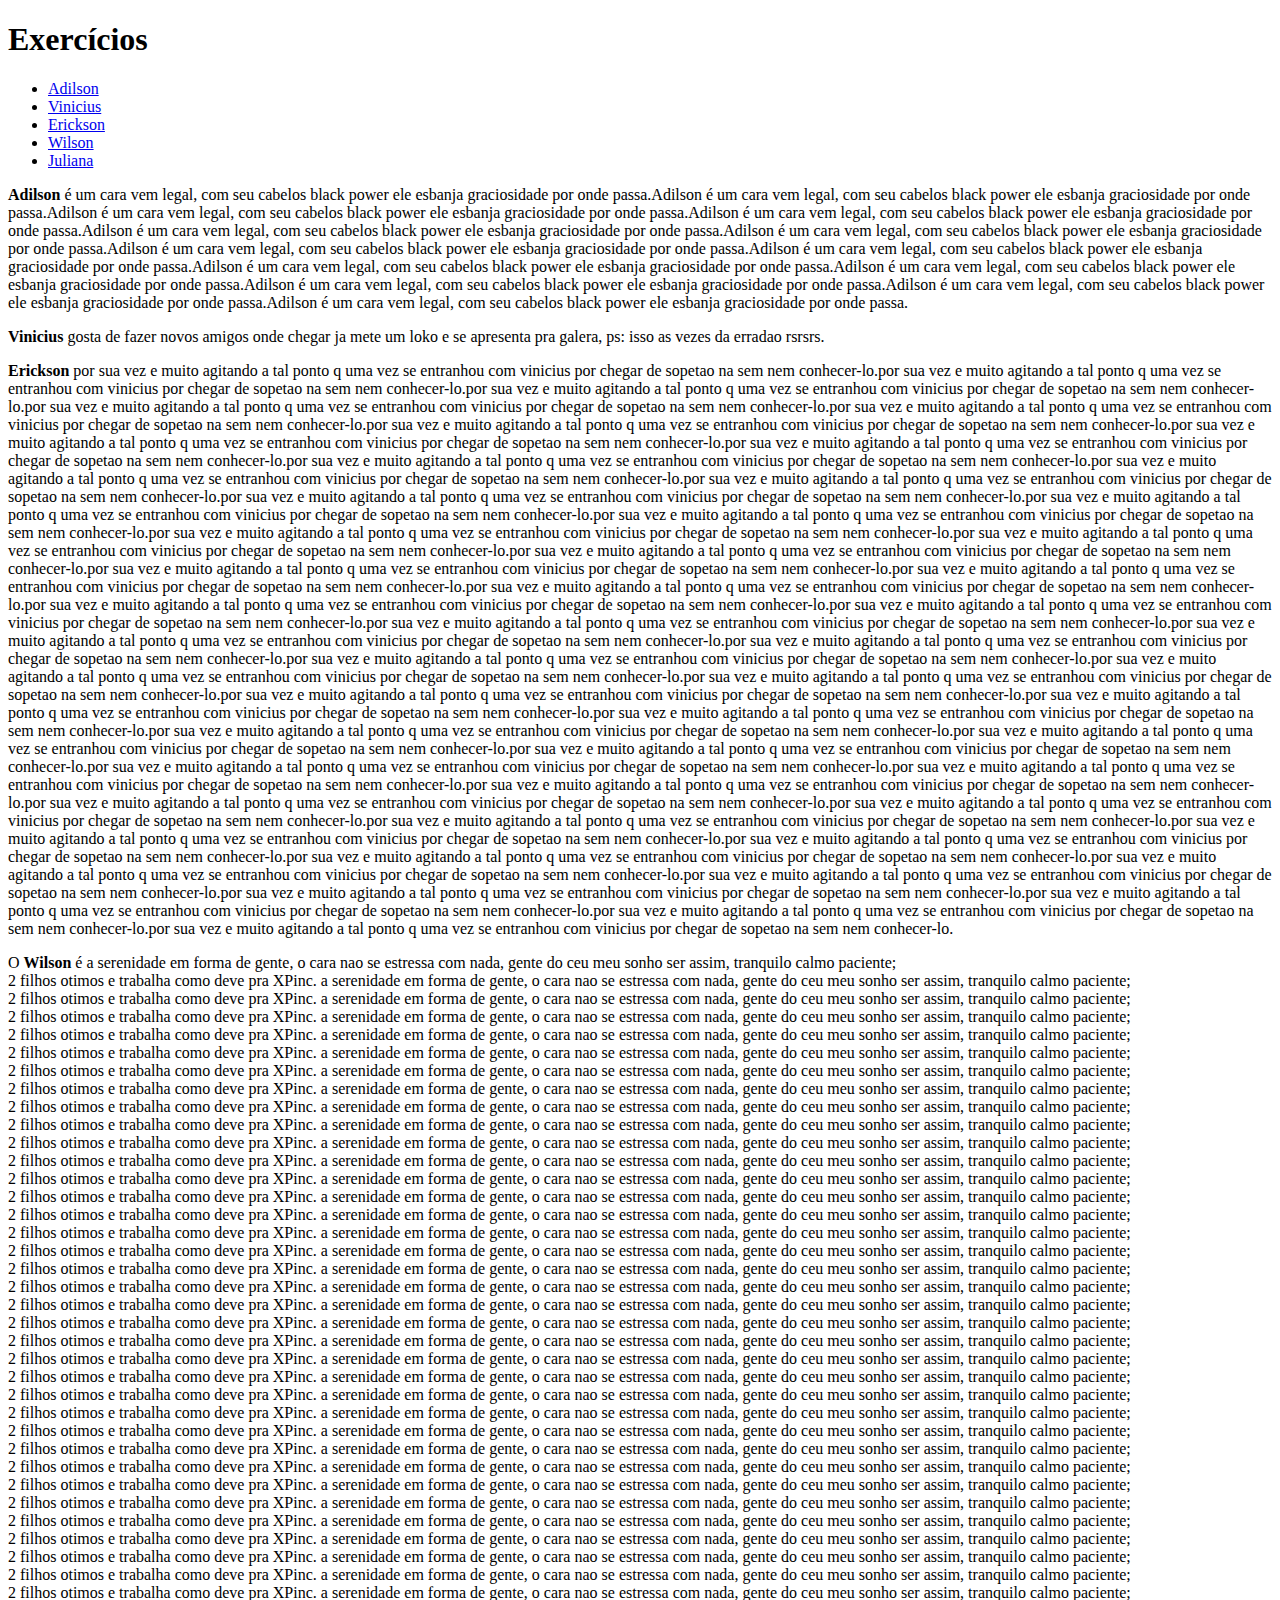
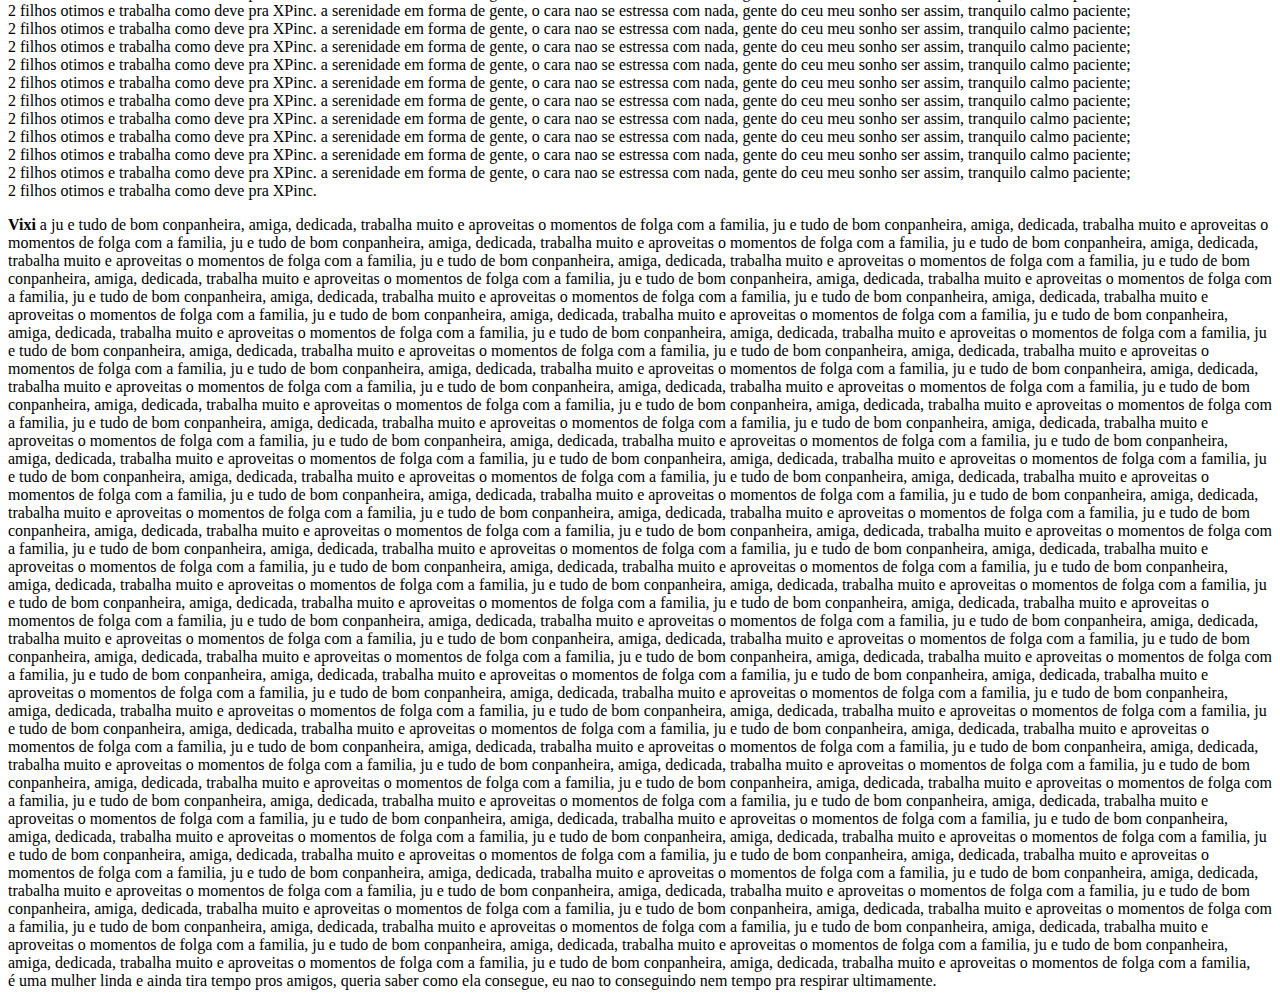
<file: modulo-HTML-CSS/seçao01-dia01/index.HTML>
<!DOCTYPE html>
<html lang="pt-br">
  <head>
    <meta charset="UTF-8">
    <title>HTML</title>
  </head>
  <body>
    <h1>Exercícios</h1>
      <ul>
        <li><a href="#Adilson">Adilson</a></li>
        <li><a href="#Vinicius">Vinicius</a></li>
        <li><a href="#VEric">Erickson</a></li>
        <li><a href="#wilson">Wilson</a></li>
        <li><a href="#Juliana">Juliana</a></li>
      </ul>
      <p id="Adilson"> <strong>Adilson </strong> é um cara vem legal, com seu cabelos black power ele esbanja graciosidade por onde passa.Adilson é um cara vem legal, com seu cabelos black power ele esbanja graciosidade por onde passa.Adilson é um cara vem legal, com seu cabelos black power ele esbanja graciosidade por onde passa.Adilson é um cara vem legal, com seu cabelos black power ele esbanja graciosidade por onde passa.Adilson é um cara vem legal, com seu cabelos black power ele esbanja graciosidade por onde passa.Adilson é um cara vem legal, com seu cabelos black power ele esbanja graciosidade por onde passa.Adilson é um cara vem legal, com seu cabelos black power ele esbanja graciosidade por onde passa.Adilson é um cara vem legal, com seu cabelos black power ele esbanja graciosidade por onde passa.Adilson é um cara vem legal, com seu cabelos black power ele esbanja graciosidade por onde passa.Adilson é um cara vem legal, com seu cabelos black power ele esbanja graciosidade por onde passa.Adilson é um cara vem legal, com seu cabelos black power ele esbanja graciosidade por onde passa.Adilson é um cara vem legal, com seu cabelos black power ele esbanja graciosidade por onde passa.Adilson é um cara vem legal, com seu cabelos black power ele esbanja graciosidade por onde passa.</p>
      <p id="Vinicius"><strong>Vinicius</strong>  gosta de fazer novos amigos onde chegar ja mete um loko e se apresenta pra galera, ps: isso as vezes da erradao rsrsrs.</p>
      <p id="Eric"><strong>Erickson </strong> por sua vez  e muito agitando a tal ponto q uma vez se entranhou com vinicius por chegar de sopetao na sem nem conhecer-lo.por sua vez  e muito agitando a tal ponto q uma vez se entranhou com vinicius por chegar de sopetao na sem nem conhecer-lo.por sua vez  e muito agitando a tal ponto q uma vez se entranhou com vinicius por chegar de sopetao na sem nem conhecer-lo.por sua vez  e muito agitando a tal ponto q uma vez se entranhou com vinicius por chegar de sopetao na sem nem conhecer-lo.por sua vez  e muito agitando a tal ponto q uma vez se entranhou com vinicius por chegar de sopetao na sem nem conhecer-lo.por sua vez  e muito agitando a tal ponto q uma vez se entranhou com vinicius por chegar de sopetao na sem nem conhecer-lo.por sua vez  e muito agitando a tal ponto q uma vez se entranhou com vinicius por chegar de sopetao na sem nem conhecer-lo.por sua vez  e muito agitando a tal ponto q uma vez se entranhou com vinicius por chegar de sopetao na sem nem conhecer-lo.por sua vez  e muito agitando a tal ponto q uma vez se entranhou com vinicius por chegar de sopetao na sem nem conhecer-lo.por sua vez  e muito agitando a tal ponto q uma vez se entranhou com vinicius por chegar de sopetao na sem nem conhecer-lo.por sua vez  e muito agitando a tal ponto q uma vez se entranhou com vinicius por chegar de sopetao na sem nem conhecer-lo.por sua vez  e muito agitando a tal ponto q uma vez se entranhou com vinicius por chegar de sopetao na sem nem conhecer-lo.por sua vez  e muito agitando a tal ponto q uma vez se entranhou com vinicius por chegar de sopetao na sem nem conhecer-lo.por sua vez  e muito agitando a tal ponto q uma vez se entranhou com vinicius por chegar de sopetao na sem nem conhecer-lo.por sua vez  e muito agitando a tal ponto q uma vez se entranhou com vinicius por chegar de sopetao na sem nem conhecer-lo.por sua vez  e muito agitando a tal ponto q uma vez se entranhou com vinicius por chegar de sopetao na sem nem conhecer-lo.por sua vez  e muito agitando a tal ponto q uma vez se entranhou com vinicius por chegar de sopetao na sem nem conhecer-lo.por sua vez  e muito agitando a tal ponto q uma vez se entranhou com vinicius por chegar de sopetao na sem nem conhecer-lo.por sua vez  e muito agitando a tal ponto q uma vez se entranhou com vinicius por chegar de sopetao na sem nem conhecer-lo.por sua vez  e muito agitando a tal ponto q uma vez se entranhou com vinicius por chegar de sopetao na sem nem conhecer-lo.por sua vez  e muito agitando a tal ponto q uma vez se entranhou com vinicius por chegar de sopetao na sem nem conhecer-lo.por sua vez  e muito agitando a tal ponto q uma vez se entranhou com vinicius por chegar de sopetao na sem nem conhecer-lo.por sua vez  e muito agitando a tal ponto q uma vez se entranhou com vinicius por chegar de sopetao na sem nem conhecer-lo.por sua vez  e muito agitando a tal ponto q uma vez se entranhou com vinicius por chegar de sopetao na sem nem conhecer-lo.por sua vez  e muito agitando a tal ponto q uma vez se entranhou com vinicius por chegar de sopetao na sem nem conhecer-lo.por sua vez  e muito agitando a tal ponto q uma vez se entranhou com vinicius por chegar de sopetao na sem nem conhecer-lo.por sua vez  e muito agitando a tal ponto q uma vez se entranhou com vinicius por chegar de sopetao na sem nem conhecer-lo.por sua vez  e muito agitando a tal ponto q uma vez se entranhou com vinicius por chegar de sopetao na sem nem conhecer-lo.por sua vez  e muito agitando a tal ponto q uma vez se entranhou com vinicius por chegar de sopetao na sem nem conhecer-lo.por sua vez  e muito agitando a tal ponto q uma vez se entranhou com vinicius por chegar de sopetao na sem nem conhecer-lo.por sua vez  e muito agitando a tal ponto q uma vez se entranhou com vinicius por chegar de sopetao na sem nem conhecer-lo.por sua vez  e muito agitando a tal ponto q uma vez se entranhou com vinicius por chegar de sopetao na sem nem conhecer-lo.por sua vez  e muito agitando a tal ponto q uma vez se entranhou com vinicius por chegar de sopetao na sem nem conhecer-lo.por sua vez  e muito agitando a tal ponto q uma vez se entranhou com vinicius por chegar de sopetao na sem nem conhecer-lo.por sua vez  e muito agitando a tal ponto q uma vez se entranhou com vinicius por chegar de sopetao na sem nem conhecer-lo.por sua vez  e muito agitando a tal ponto q uma vez se entranhou com vinicius por chegar de sopetao na sem nem conhecer-lo.por sua vez  e muito agitando a tal ponto q uma vez se entranhou com vinicius por chegar de sopetao na sem nem conhecer-lo.por sua vez  e muito agitando a tal ponto q uma vez se entranhou com vinicius por chegar de sopetao na sem nem conhecer-lo.por sua vez  e muito agitando a tal ponto q uma vez se entranhou com vinicius por chegar de sopetao na sem nem conhecer-lo.por sua vez  e muito agitando a tal ponto q uma vez se entranhou com vinicius por chegar de sopetao na sem nem conhecer-lo.por sua vez  e muito agitando a tal ponto q uma vez se entranhou com vinicius por chegar de sopetao na sem nem conhecer-lo.por sua vez  e muito agitando a tal ponto q uma vez se entranhou com vinicius por chegar de sopetao na sem nem conhecer-lo.por sua vez  e muito agitando a tal ponto q uma vez se entranhou com vinicius por chegar de sopetao na sem nem conhecer-lo.por sua vez  e muito agitando a tal ponto q uma vez se entranhou com vinicius por chegar de sopetao na sem nem conhecer-lo.por sua vez  e muito agitando a tal ponto q uma vez se entranhou com vinicius por chegar de sopetao na sem nem conhecer-lo.por sua vez  e muito agitando a tal ponto q uma vez se entranhou com vinicius por chegar de sopetao na sem nem conhecer-lo.por sua vez  e muito agitando a tal ponto q uma vez se entranhou com vinicius por chegar de sopetao na sem nem conhecer-lo.por sua vez  e muito agitando a tal ponto q uma vez se entranhou com vinicius por chegar de sopetao na sem nem conhecer-lo.por sua vez  e muito agitando a tal ponto q uma vez se entranhou com vinicius por chegar de sopetao na sem nem conhecer-lo.</p>
      <p id="wilson">O <strong>Wilson </strong> é a serenidade em forma de gente, o cara nao se estressa com nada, gente do ceu meu sonho ser assim, tranquilo calmo paciente; <br/> 2 filhos otimos e trabalha como deve pra XPinc. a serenidade em forma de gente, o cara nao se estressa com nada, gente do ceu meu sonho ser assim, tranquilo calmo paciente; <br/> 2 filhos otimos e trabalha como deve pra XPinc. a serenidade em forma de gente, o cara nao se estressa com nada, gente do ceu meu sonho ser assim, tranquilo calmo paciente; <br/> 2 filhos otimos e trabalha como deve pra XPinc. a serenidade em forma de gente, o cara nao se estressa com nada, gente do ceu meu sonho ser assim, tranquilo calmo paciente; <br/> 2 filhos otimos e trabalha como deve pra XPinc. a serenidade em forma de gente, o cara nao se estressa com nada, gente do ceu meu sonho ser assim, tranquilo calmo paciente; <br/> 2 filhos otimos e trabalha como deve pra XPinc. a serenidade em forma de gente, o cara nao se estressa com nada, gente do ceu meu sonho ser assim, tranquilo calmo paciente; <br/> 2 filhos otimos e trabalha como deve pra XPinc. a serenidade em forma de gente, o cara nao se estressa com nada, gente do ceu meu sonho ser assim, tranquilo calmo paciente; <br/> 2 filhos otimos e trabalha como deve pra XPinc. a serenidade em forma de gente, o cara nao se estressa com nada, gente do ceu meu sonho ser assim, tranquilo calmo paciente; <br/> 2 filhos otimos e trabalha como deve pra XPinc. a serenidade em forma de gente, o cara nao se estressa com nada, gente do ceu meu sonho ser assim, tranquilo calmo paciente; <br/> 2 filhos otimos e trabalha como deve pra XPinc. a serenidade em forma de gente, o cara nao se estressa com nada, gente do ceu meu sonho ser assim, tranquilo calmo paciente; <br/> 2 filhos otimos e trabalha como deve pra XPinc. a serenidade em forma de gente, o cara nao se estressa com nada, gente do ceu meu sonho ser assim, tranquilo calmo paciente; <br/> 2 filhos otimos e trabalha como deve pra XPinc. a serenidade em forma de gente, o cara nao se estressa com nada, gente do ceu meu sonho ser assim, tranquilo calmo paciente; <br/> 2 filhos otimos e trabalha como deve pra XPinc. a serenidade em forma de gente, o cara nao se estressa com nada, gente do ceu meu sonho ser assim, tranquilo calmo paciente; <br/> 2 filhos otimos e trabalha como deve pra XPinc. a serenidade em forma de gente, o cara nao se estressa com nada, gente do ceu meu sonho ser assim, tranquilo calmo paciente; <br/> 2 filhos otimos e trabalha como deve pra XPinc. a serenidade em forma de gente, o cara nao se estressa com nada, gente do ceu meu sonho ser assim, tranquilo calmo paciente; <br/> 2 filhos otimos e trabalha como deve pra XPinc. a serenidade em forma de gente, o cara nao se estressa com nada, gente do ceu meu sonho ser assim, tranquilo calmo paciente; <br/> 2 filhos otimos e trabalha como deve pra XPinc. a serenidade em forma de gente, o cara nao se estressa com nada, gente do ceu meu sonho ser assim, tranquilo calmo paciente; <br/> 2 filhos otimos e trabalha como deve pra XPinc. a serenidade em forma de gente, o cara nao se estressa com nada, gente do ceu meu sonho ser assim, tranquilo calmo paciente; <br/> 2 filhos otimos e trabalha como deve pra XPinc. a serenidade em forma de gente, o cara nao se estressa com nada, gente do ceu meu sonho ser assim, tranquilo calmo paciente; <br/> 2 filhos otimos e trabalha como deve pra XPinc. a serenidade em forma de gente, o cara nao se estressa com nada, gente do ceu meu sonho ser assim, tranquilo calmo paciente; <br/> 2 filhos otimos e trabalha como deve pra XPinc. a serenidade em forma de gente, o cara nao se estressa com nada, gente do ceu meu sonho ser assim, tranquilo calmo paciente; <br/> 2 filhos otimos e trabalha como deve pra XPinc. a serenidade em forma de gente, o cara nao se estressa com nada, gente do ceu meu sonho ser assim, tranquilo calmo paciente; <br/> 2 filhos otimos e trabalha como deve pra XPinc. a serenidade em forma de gente, o cara nao se estressa com nada, gente do ceu meu sonho ser assim, tranquilo calmo paciente; <br/> 2 filhos otimos e trabalha como deve pra XPinc. a serenidade em forma de gente, o cara nao se estressa com nada, gente do ceu meu sonho ser assim, tranquilo calmo paciente; <br/> 2 filhos otimos e trabalha como deve pra XPinc. a serenidade em forma de gente, o cara nao se estressa com nada, gente do ceu meu sonho ser assim, tranquilo calmo paciente; <br/> 2 filhos otimos e trabalha como deve pra XPinc. a serenidade em forma de gente, o cara nao se estressa com nada, gente do ceu meu sonho ser assim, tranquilo calmo paciente; <br/> 2 filhos otimos e trabalha como deve pra XPinc. a serenidade em forma de gente, o cara nao se estressa com nada, gente do ceu meu sonho ser assim, tranquilo calmo paciente; <br/> 2 filhos otimos e trabalha como deve pra XPinc. a serenidade em forma de gente, o cara nao se estressa com nada, gente do ceu meu sonho ser assim, tranquilo calmo paciente; <br/> 2 filhos otimos e trabalha como deve pra XPinc. a serenidade em forma de gente, o cara nao se estressa com nada, gente do ceu meu sonho ser assim, tranquilo calmo paciente; <br/> 2 filhos otimos e trabalha como deve pra XPinc. a serenidade em forma de gente, o cara nao se estressa com nada, gente do ceu meu sonho ser assim, tranquilo calmo paciente; <br/> 2 filhos otimos e trabalha como deve pra XPinc. a serenidade em forma de gente, o cara nao se estressa com nada, gente do ceu meu sonho ser assim, tranquilo calmo paciente; <br/> 2 filhos otimos e trabalha como deve pra XPinc. a serenidade em forma de gente, o cara nao se estressa com nada, gente do ceu meu sonho ser assim, tranquilo calmo paciente; <br/> 2 filhos otimos e trabalha como deve pra XPinc. a serenidade em forma de gente, o cara nao se estressa com nada, gente do ceu meu sonho ser assim, tranquilo calmo paciente; <br/> 2 filhos otimos e trabalha como deve pra XPinc. a serenidade em forma de gente, o cara nao se estressa com nada, gente do ceu meu sonho ser assim, tranquilo calmo paciente; <br/> 2 filhos otimos e trabalha como deve pra XPinc. a serenidade em forma de gente, o cara nao se estressa com nada, gente do ceu meu sonho ser assim, tranquilo calmo paciente; <br/> 2 filhos otimos e trabalha como deve pra XPinc. a serenidade em forma de gente, o cara nao se estressa com nada, gente do ceu meu sonho ser assim, tranquilo calmo paciente; <br/> 2 filhos otimos e trabalha como deve pra XPinc. a serenidade em forma de gente, o cara nao se estressa com nada, gente do ceu meu sonho ser assim, tranquilo calmo paciente; <br/> 2 filhos otimos e trabalha como deve pra XPinc. a serenidade em forma de gente, o cara nao se estressa com nada, gente do ceu meu sonho ser assim, tranquilo calmo paciente; <br/> 2 filhos otimos e trabalha como deve pra XPinc. a serenidade em forma de gente, o cara nao se estressa com nada, gente do ceu meu sonho ser assim, tranquilo calmo paciente; <br/> 2 filhos otimos e trabalha como deve pra XPinc. a serenidade em forma de gente, o cara nao se estressa com nada, gente do ceu meu sonho ser assim, tranquilo calmo paciente; <br/> 2 filhos otimos e trabalha como deve pra XPinc. a serenidade em forma de gente, o cara nao se estressa com nada, gente do ceu meu sonho ser assim, tranquilo calmo paciente; <br/> 2 filhos otimos e trabalha como deve pra XPinc. a serenidade em forma de gente, o cara nao se estressa com nada, gente do ceu meu sonho ser assim, tranquilo calmo paciente; <br/> 2 filhos otimos e trabalha como deve pra XPinc. a serenidade em forma de gente, o cara nao se estressa com nada, gente do ceu meu sonho ser assim, tranquilo calmo paciente; <br/> 2 filhos otimos e trabalha como deve pra XPinc. a serenidade em forma de gente, o cara nao se estressa com nada, gente do ceu meu sonho ser assim, tranquilo calmo paciente; <br/> 2 filhos otimos e trabalha como deve pra XPinc. a serenidade em forma de gente, o cara nao se estressa com nada, gente do ceu meu sonho ser assim, tranquilo calmo paciente; <br/> 2 filhos otimos e trabalha como deve pra XPinc. a serenidade em forma de gente, o cara nao se estressa com nada, gente do ceu meu sonho ser assim, tranquilo calmo paciente; <br/> 2 filhos otimos e trabalha como deve pra XPinc.</p>
      <p id="Juliana"> <strong>Vixi </strong> a ju e tudo de bom conpanheira, amiga, dedicada, trabalha muito e aproveitas o momentos de folga com a familia, ju e tudo de bom conpanheira, amiga, dedicada, trabalha muito e aproveitas o momentos de folga com a familia, ju e tudo de bom conpanheira, amiga, dedicada, trabalha muito e aproveitas o momentos de folga com a familia, ju e tudo de bom conpanheira, amiga, dedicada, trabalha muito e aproveitas o momentos de folga com a familia, ju e tudo de bom conpanheira, amiga, dedicada, trabalha muito e aproveitas o momentos de folga com a familia, ju e tudo de bom conpanheira, amiga, dedicada, trabalha muito e aproveitas o momentos de folga com a familia, ju e tudo de bom conpanheira, amiga, dedicada, trabalha muito e aproveitas o momentos de folga com a familia, ju e tudo de bom conpanheira, amiga, dedicada, trabalha muito e aproveitas o momentos de folga com a familia, ju e tudo de bom conpanheira, amiga, dedicada, trabalha muito e aproveitas o momentos de folga com a familia, ju e tudo de bom conpanheira, amiga, dedicada, trabalha muito e aproveitas o momentos de folga com a familia, ju e tudo de bom conpanheira, amiga, dedicada, trabalha muito e aproveitas o momentos de folga com a familia, ju e tudo de bom conpanheira, amiga, dedicada, trabalha muito e aproveitas o momentos de folga com a familia, ju e tudo de bom conpanheira, amiga, dedicada, trabalha muito e aproveitas o momentos de folga com a familia, ju e tudo de bom conpanheira, amiga, dedicada, trabalha muito e aproveitas o momentos de folga com a familia, ju e tudo de bom conpanheira, amiga, dedicada, trabalha muito e aproveitas o momentos de folga com a familia, ju e tudo de bom conpanheira, amiga, dedicada, trabalha muito e aproveitas o momentos de folga com a familia, ju e tudo de bom conpanheira, amiga, dedicada, trabalha muito e aproveitas o momentos de folga com a familia, ju e tudo de bom conpanheira, amiga, dedicada, trabalha muito e aproveitas o momentos de folga com a familia, ju e tudo de bom conpanheira, amiga, dedicada, trabalha muito e aproveitas o momentos de folga com a familia, ju e tudo de bom conpanheira, amiga, dedicada, trabalha muito e aproveitas o momentos de folga com a familia, ju e tudo de bom conpanheira, amiga, dedicada, trabalha muito e aproveitas o momentos de folga com a familia, ju e tudo de bom conpanheira, amiga, dedicada, trabalha muito e aproveitas o momentos de folga com a familia, ju e tudo de bom conpanheira, amiga, dedicada, trabalha muito e aproveitas o momentos de folga com a familia, ju e tudo de bom conpanheira, amiga, dedicada, trabalha muito e aproveitas o momentos de folga com a familia, ju e tudo de bom conpanheira, amiga, dedicada, trabalha muito e aproveitas o momentos de folga com a familia, ju e tudo de bom conpanheira, amiga, dedicada, trabalha muito e aproveitas o momentos de folga com a familia, ju e tudo de bom conpanheira, amiga, dedicada, trabalha muito e aproveitas o momentos de folga com a familia, ju e tudo de bom conpanheira, amiga, dedicada, trabalha muito e aproveitas o momentos de folga com a familia, ju e tudo de bom conpanheira, amiga, dedicada, trabalha muito e aproveitas o momentos de folga com a familia, ju e tudo de bom conpanheira, amiga, dedicada, trabalha muito e aproveitas o momentos de folga com a familia, ju e tudo de bom conpanheira, amiga, dedicada, trabalha muito e aproveitas o momentos de folga com a familia, ju e tudo de bom conpanheira, amiga, dedicada, trabalha muito e aproveitas o momentos de folga com a familia, ju e tudo de bom conpanheira, amiga, dedicada, trabalha muito e aproveitas o momentos de folga com a familia, ju e tudo de bom conpanheira, amiga, dedicada, trabalha muito e aproveitas o momentos de folga com a familia, ju e tudo de bom conpanheira, amiga, dedicada, trabalha muito e aproveitas o momentos de folga com a familia, ju e tudo de bom conpanheira, amiga, dedicada, trabalha muito e aproveitas o momentos de folga com a familia, ju e tudo de bom conpanheira, amiga, dedicada, trabalha muito e aproveitas o momentos de folga com a familia, ju e tudo de bom conpanheira, amiga, dedicada, trabalha muito e aproveitas o momentos de folga com a familia, ju e tudo de bom conpanheira, amiga, dedicada, trabalha muito e aproveitas o momentos de folga com a familia, ju e tudo de bom conpanheira, amiga, dedicada, trabalha muito e aproveitas o momentos de folga com a familia, ju e tudo de bom conpanheira, amiga, dedicada, trabalha muito e aproveitas o momentos de folga com a familia, ju e tudo de bom conpanheira, amiga, dedicada, trabalha muito e aproveitas o momentos de folga com a familia, ju e tudo de bom conpanheira, amiga, dedicada, trabalha muito e aproveitas o momentos de folga com a familia, ju e tudo de bom conpanheira, amiga, dedicada, trabalha muito e aproveitas o momentos de folga com a familia, ju e tudo de bom conpanheira, amiga, dedicada, trabalha muito e aproveitas o momentos de folga com a familia, ju e tudo de bom conpanheira, amiga, dedicada, trabalha muito e aproveitas o momentos de folga com a familia, ju e tudo de bom conpanheira, amiga, dedicada, trabalha muito e aproveitas o momentos de folga com a familia, ju e tudo de bom conpanheira, amiga, dedicada, trabalha muito e aproveitas o momentos de folga com a familia, ju e tudo de bom conpanheira, amiga, dedicada, trabalha muito e aproveitas o momentos de folga com a familia, ju e tudo de bom conpanheira, amiga, dedicada, trabalha muito e aproveitas o momentos de folga com a familia, ju e tudo de bom conpanheira, amiga, dedicada, trabalha muito e aproveitas o momentos de folga com a familia, ju e tudo de bom conpanheira, amiga, dedicada, trabalha muito e aproveitas o momentos de folga com a familia, ju e tudo de bom conpanheira, amiga, dedicada, trabalha muito e aproveitas o momentos de folga com a familia, ju e tudo de bom conpanheira, amiga, dedicada, trabalha muito e aproveitas o momentos de folga com a familia, ju e tudo de bom conpanheira, amiga, dedicada, trabalha muito e aproveitas o momentos de folga com a familia, ju e tudo de bom conpanheira, amiga, dedicada, trabalha muito e aproveitas o momentos de folga com a familia, ju e tudo de bom conpanheira, amiga, dedicada, trabalha muito e aproveitas o momentos de folga com a familia, ju e tudo de bom conpanheira, amiga, dedicada, trabalha muito e aproveitas o momentos de folga com a familia, ju e tudo de bom conpanheira, amiga, dedicada, trabalha muito e aproveitas o momentos de folga com a familia, ju e tudo de bom conpanheira, amiga, dedicada, trabalha muito e aproveitas o momentos de folga com a familia, ju e tudo de bom conpanheira, amiga, dedicada, trabalha muito e aproveitas o momentos de folga com a familia, ju e tudo de bom conpanheira, amiga, dedicada, trabalha muito e aproveitas o momentos de folga com a familia, ju e tudo de bom conpanheira, amiga, dedicada, trabalha muito e aproveitas o momentos de folga com a familia, ju e tudo de bom conpanheira, amiga, dedicada, trabalha muito e aproveitas o momentos de folga com a familia, ju e tudo de bom conpanheira, amiga, dedicada, trabalha muito e aproveitas o momentos de folga com a familia, ju e tudo de bom conpanheira, amiga, dedicada, trabalha muito e aproveitas o momentos de folga com a familia, ju e tudo de bom conpanheira, amiga, dedicada, trabalha muito e aproveitas o momentos de folga com a familia, ju e tudo de bom conpanheira, amiga, dedicada, trabalha muito e aproveitas o momentos de folga com a familia, ju e tudo de bom conpanheira, amiga, dedicada, trabalha muito e aproveitas o momentos de folga com a familia, ju e tudo de bom conpanheira, amiga, dedicada, trabalha muito e aproveitas o momentos de folga com a familia, ju e tudo de bom conpanheira, amiga, dedicada, trabalha muito e aproveitas o momentos de folga com a familia, ju e tudo de bom conpanheira, amiga, dedicada, trabalha muito e aproveitas o momentos de folga com a familia,<br> é uma mulher linda e ainda tira tempo pros amigos, queria saber como ela consegue, eu nao to conseguindo nem tempo pra respirar ultimamente.</p>

  </body>
</html>
</file>
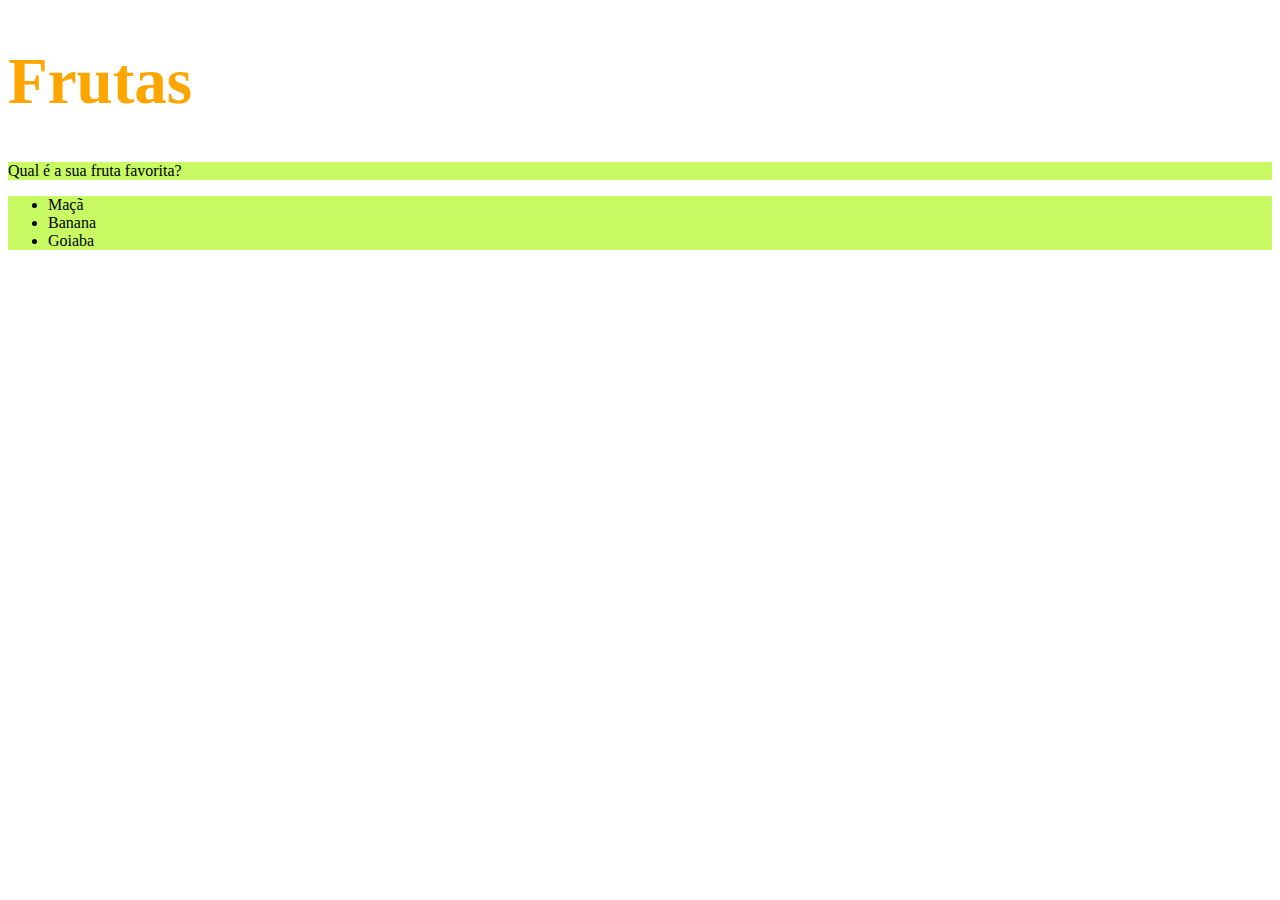
<file: modulo-HTML-CSS/seçao02-dia02/index.html>
<!DOCTYPE html>
<html lang="pt-br">
  <head>
    <meta charset="UTF-8">
    <title>HTML</title>
    <style>
        h1{
            font-size: 65px;
            color: orange;
        }
        .list {
            background-color: rgb(200, 250, 100);
        }
    </style>
  </head>
  <body>
    <h1>Frutas</h1>
    <p class="list">Qual é a sua fruta favorita?</p>
    <ul class="list">
      <li>Maçã</li>
      <li>Banana</li>
      <li>Goiaba</li>
    </ul>
  </body>
</html>
</file>
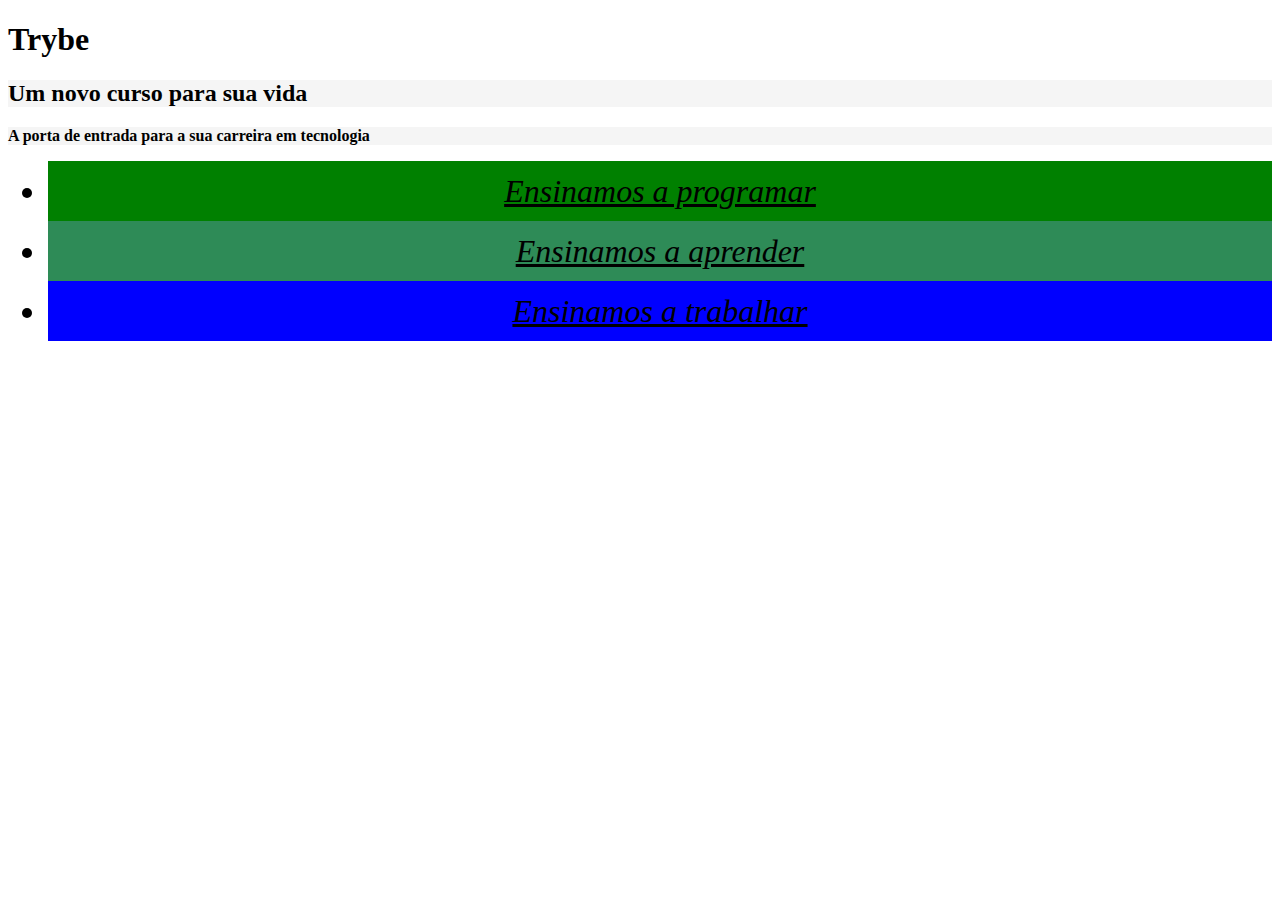
<file: modulo-HTML-CSS/seçao02-dia02/css-externo/index.html>
<!DOCTYPE html>
<html lang="pt-br">
  <head>
    <link rel="stylesheet" href="style.css">
    <meta charset="UTF-8">
    <title>Trybe</title>
    <!-- <style>
      h1 {
        color: seagreen;
        font-size: 65px;
        font-family: sans-serif, Helvetica; 
      }

      .cor-de-fundo {
        background-color: whitesmoke;
      }

      p {
        font-weight: 600;
      }

      body {
        font-size: 16px;
      }

      li {
        font-style: italic;
        line-height: 60px;
        text-align: center;
        text-decoration: underline;
        font-size: 2em;
      }

      #verde {
        background-color: green;
      }

      #verde-escuro {
        background-color: seagreen;
      }

      #azul {
        background-color: blue;
      }
    </style> -->
  </head>
  <body>
    <h1>Trybe</h1>
    <h2 class="cor-de-fundo">Um novo curso para sua vida</h2>
    <p class="cor-de-fundo">A porta de entrada para a sua carreira em tecnologia</p>
    <ul>
      <li id="verde">Ensinamos a programar</li>
      <li id="verde-escuro">Ensinamos a aprender</li>
      <li id="azul">Ensinamos a trabalhar</li>
    </ul>
  </body>
</html>
</file>
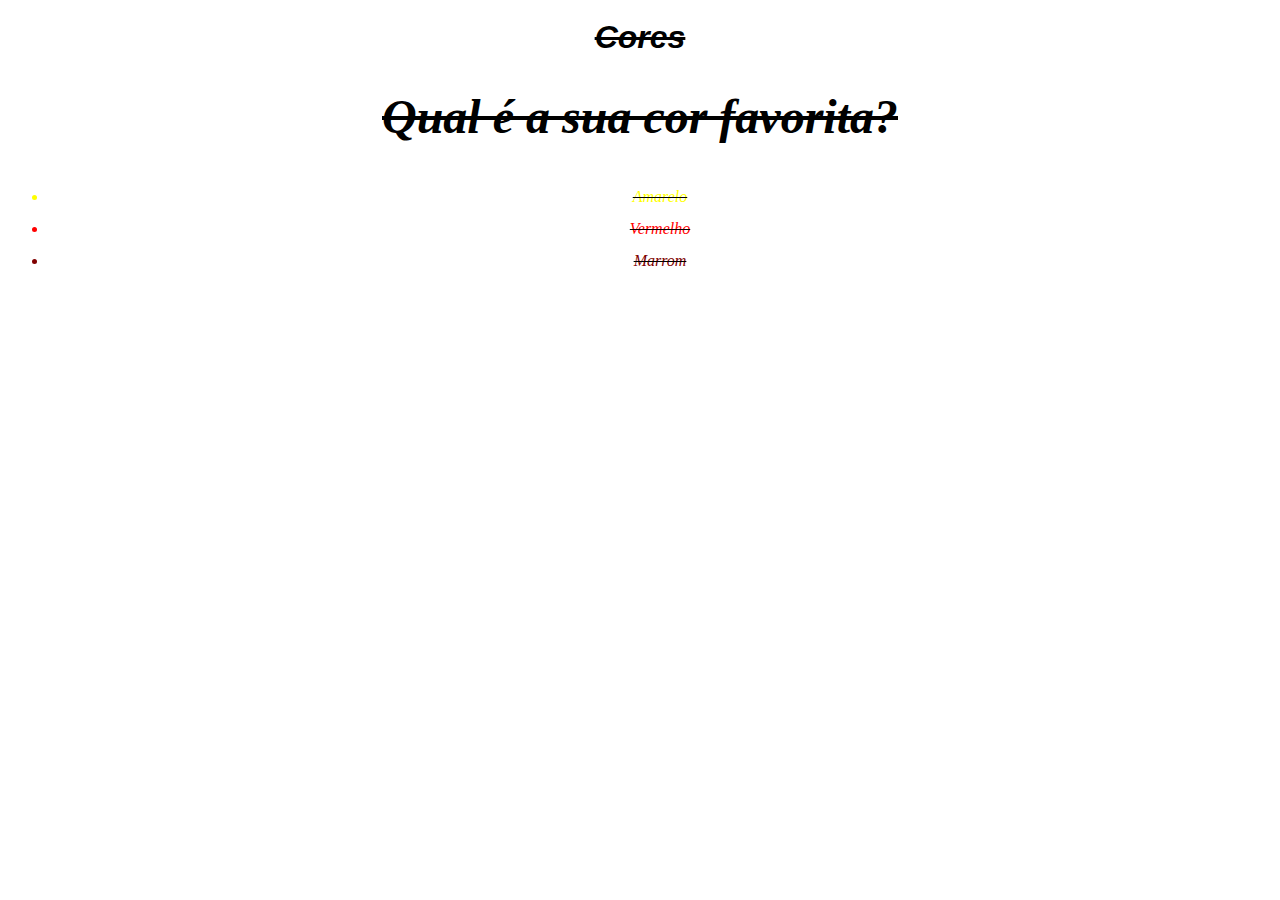
<file: modulo-HTML-CSS/seçao02-dia02/propiedade-texto/index.html>
<!DOCTYPE html>
<html lang="pt-br">
  <head>
    <meta charset="UTF-8">
    <title>HTML</title>
    <style>
        h1 {
            font-family: sans-serif;
        }
        p {
            font-weight: 600;
            font-size: 3em;
        }
        body {
            font-size: 16px;
            font-style: italic;
            line-height: 200%;
            text-align: center;
            text-decoration: line-through;
        }
        #am{
            color: yellow;
        }
        #ve {
            color: red;
        }
        #ma {
            color: maroon;
        }
    </style>
  </head>
  <body>
    <h1>Cores</h1>
    <p>Qual é a sua cor favorita?</p>
    <ul>
      <li id="am">Amarelo</li>
      <li id="ve">Vermelho</li>
      <li id="ma">Marrom</li>
    </ul>
  </body>
</html>
</file>
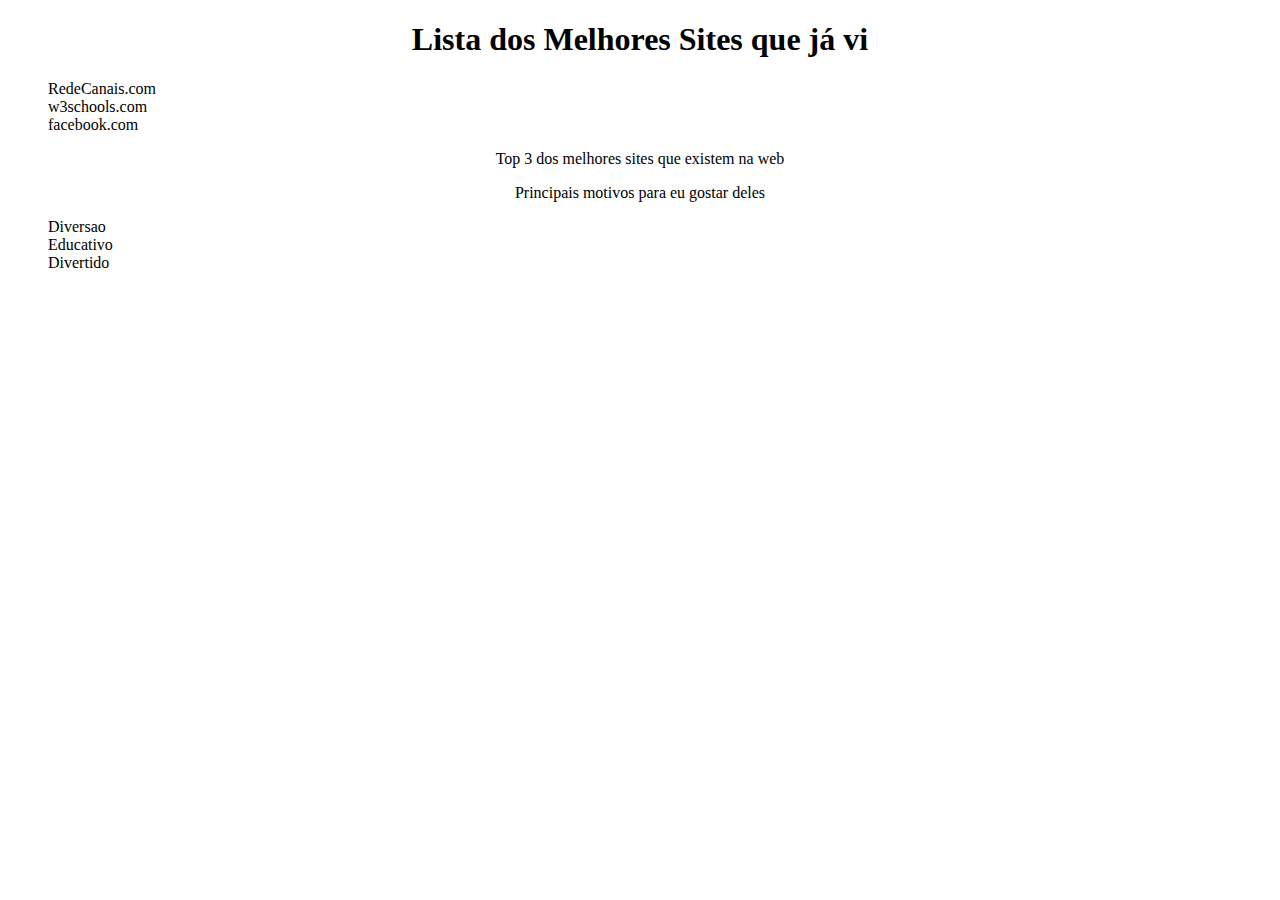
<file: modulo-HTML-CSS/seçao02dia03/agrupamentos/index.html>
<!DOCTYPE html>
<html lang="pt-br">
  <head>
    <meta charset="UTF-8">
    <title>Agrupando Seletores</title>
    <link rel="stylesheet" href="style.css">
  </head>
  <body>
    <h1>Lista dos Melhores Sites que já vi</h1>
    <ol>
      <li>RedeCanais.com</li>
      <li>w3schools.com</li>
      <li>facebook.com</li>
    </ol>
    
    <p>Top 3 dos melhores sites que existem na web</p>
    <p>Principais motivos para eu gostar deles</p>
    <ul>
      <li>Diversao</li>
      <li>Educativo</li>
      <li>Divertido</li>

    </ul>
  </body>
</html>
</file>
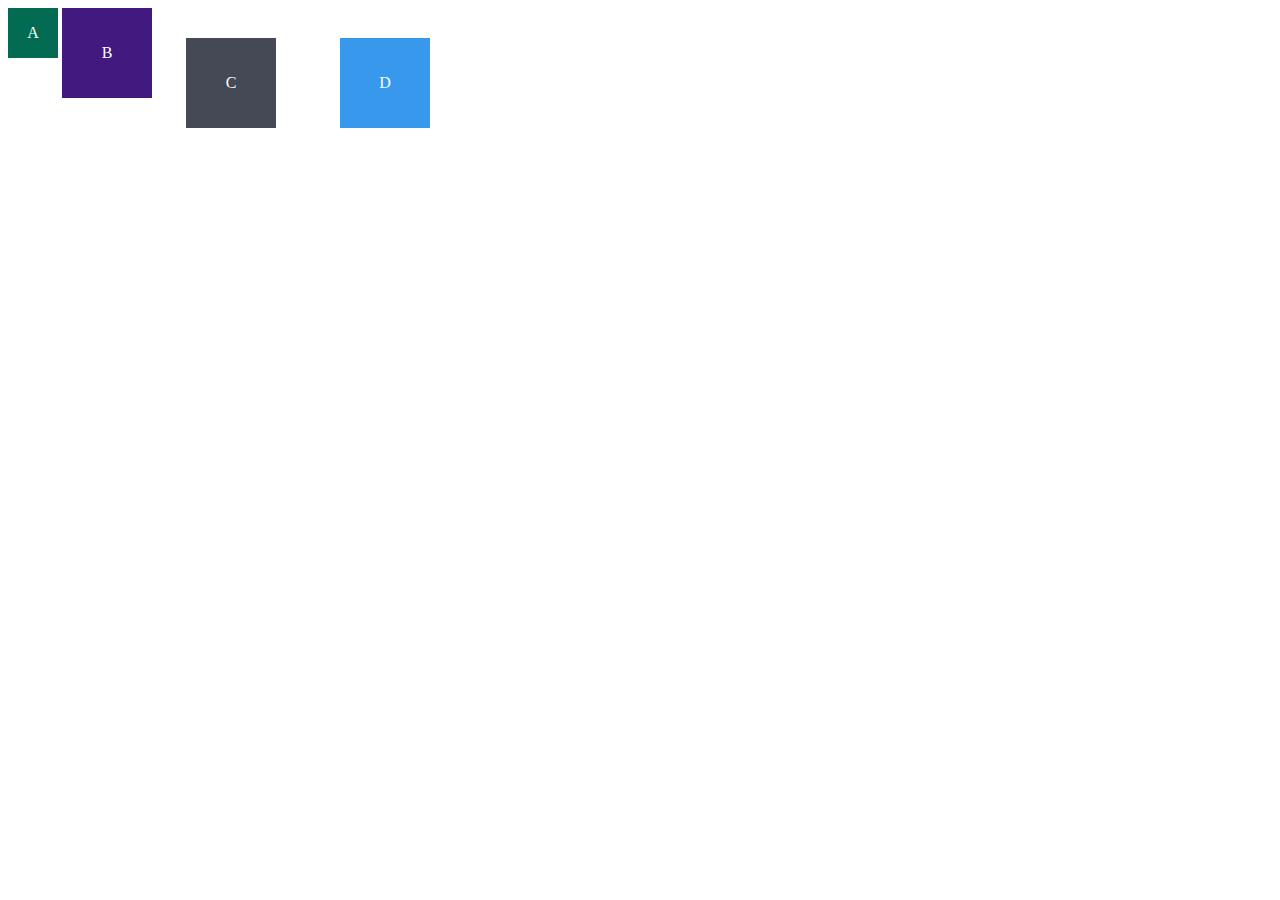
<file: modulo-HTML-CSS/seçao02dia03/box/index.html>
<!DOCTYPE html>
<html lang="pt-br">
<head>
  <meta charset="UTF-8">
  <meta name="viewport" content="width=device-width, initial-scale=1.0">
  <title>Exercício: box model</title>
  <link rel="stylesheet" href="style.css">
</head>
<body>
  <div class="caixa width-and-height" style="background: #036b52">A</div>
  <div class="caixa width-and-height padding" style="background: #41197f;">B</div>
  <div class="caixa width-and-height padding margin" style="background: #444955">C</div>
  <div class="caixa width-and-height padding margin border" style="background: #3898EC">D</div>
</body>
</html>
</file>
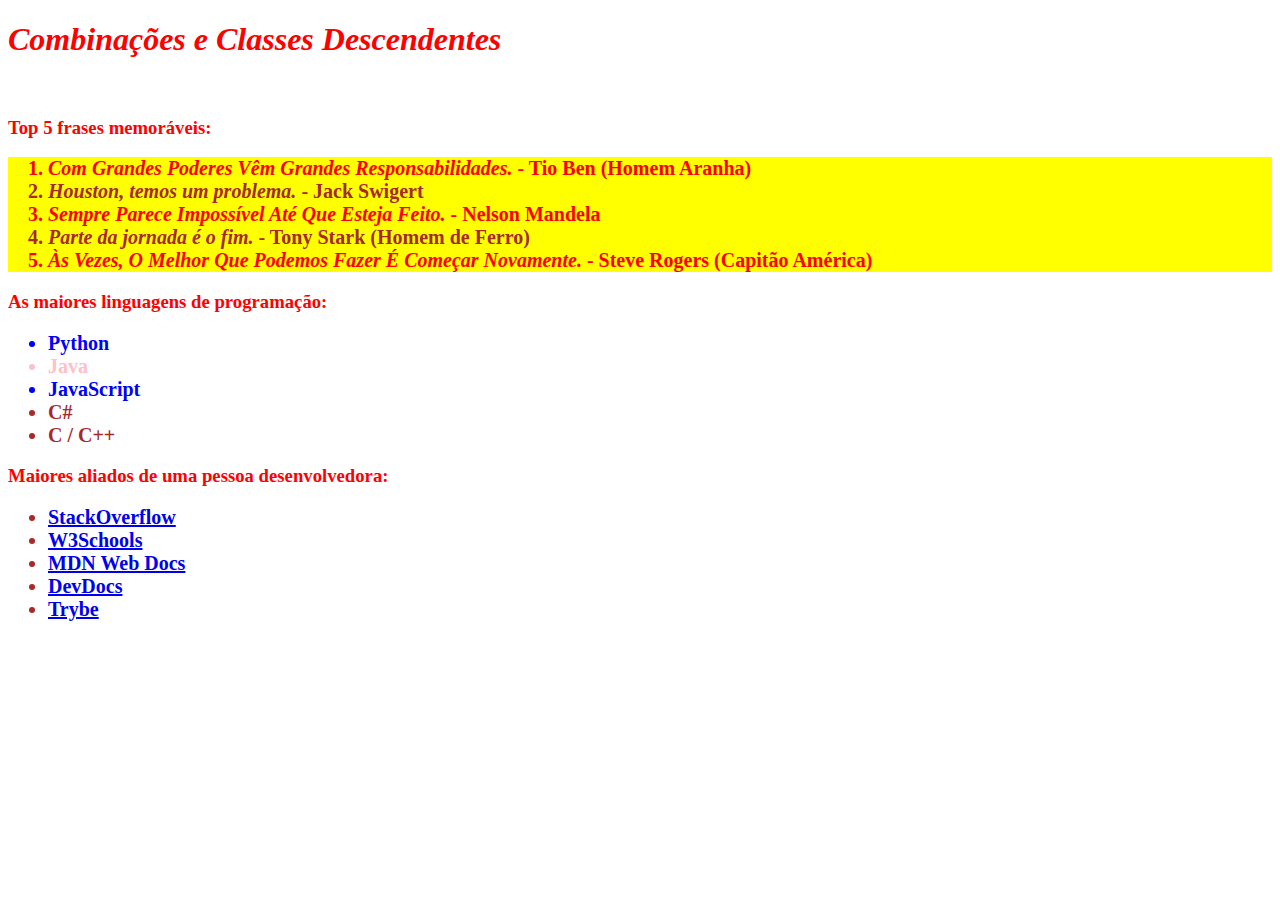
<file: modulo-HTML-CSS/seçao02dia03/classes-descendentes/index.html>
<!DOCTYPE html>
<html lang="pt-br">
  <head>
    <meta charset="UTF-8">
    <link rel="stylesheet" href="style.css">
    <title>#GoTrybe</title>
  </head>
  <body>
    <h1><em>Combinações e Classes Descendentes</em></h1>
    <br />
    <h3>Top 5 frases memoráveis:</h3>
    <ol>
      <li class="impar"><em>Com grandes poderes vêm grandes responsabilidades.</em> - Tio Ben (Homem Aranha)</li>
      <li class="par"><em>Houston, temos um problema.</em> - Jack Swigert</li>
      <li class="impar"><em>Sempre parece impossível até que esteja feito.</em> - Nelson Mandela</li>
      <li class="par"><em>Parte da jornada é o fim.</em> - Tony Stark (Homem de Ferro)</li>
      <li class="impar"><em>Às vezes, o melhor que podemos fazer é começar novamente.</em> - Steve Rogers (Capitão América)</li>
    </ol>
    <h3>As maiores linguagens de programação:</h3>
    <ul>
      <li class="lp">Python</li>
      <li class="lp java">Java</li>
      <li class="lp">JavaScript</li>
      <li>C#</li>
      <li>C / C++</li>
    </ul>
    <h3>Maiores aliados de uma pessoa desenvolvedora:</h3>
    <ul>
      <li>
        <a class="aliados" href="https://pt.stackoverflow.com/" target="_blank">StackOverflow</a>
      </li>
      <li>
        <a class="aliados" href="https://www.w3schools.com/" target="_blank">W3Schools</a>
      </li>
      <li>
        <a class="aliados" href="https://developer.mozilla.org/pt-BR/" target="_blank">MDN Web Docs</a>
      </li>
      <li>
        <a class="aliados" href="https://devdocs.io/" target="_blank">DevDocs</a>
      </li>
      <li>
        <a class="aliados" href="https://app.betrybe.com/" target="_blank">Trybe</a>
      </li>
    </ul>
  </body>
</html>
</file>
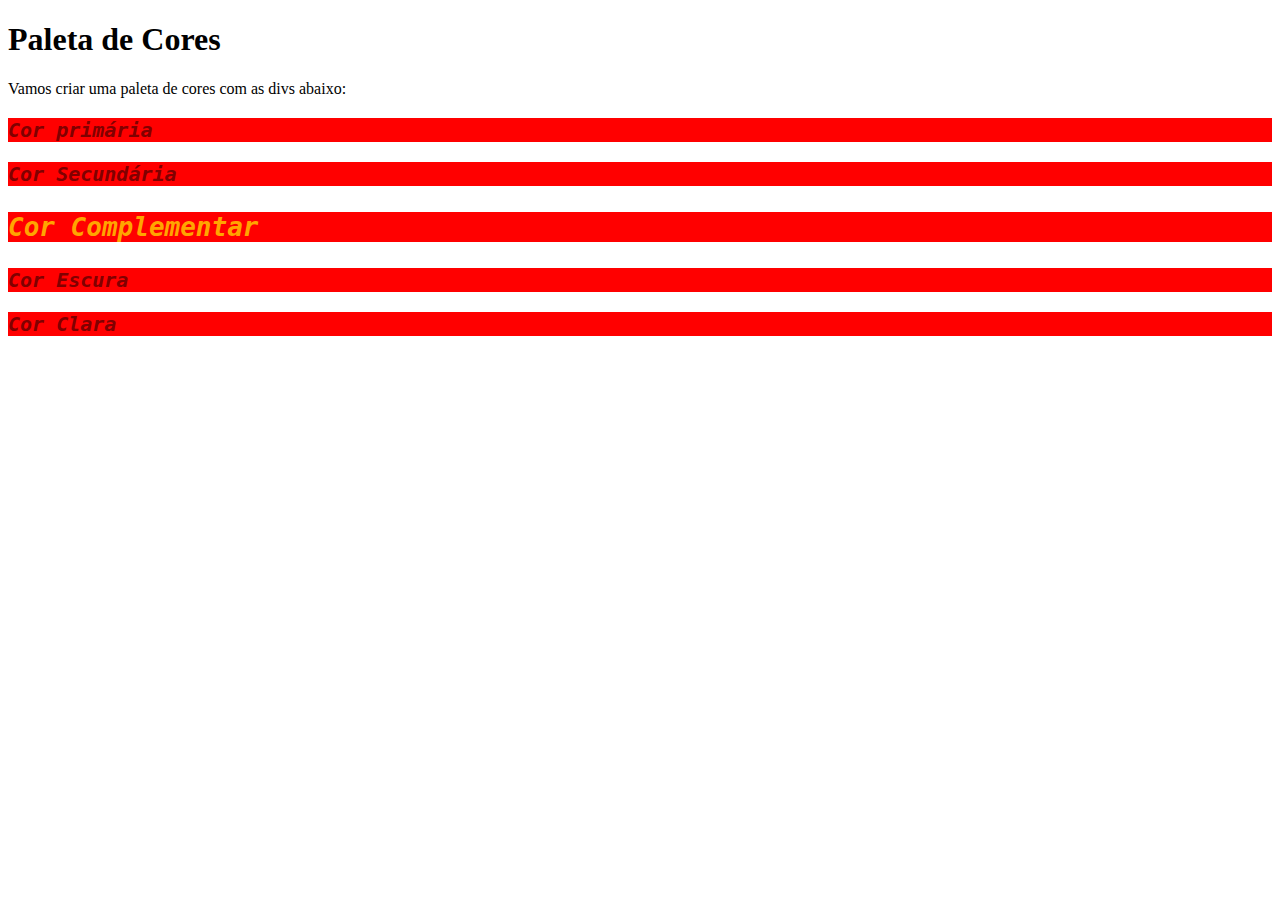
<file: modulo-HTML-CSS/seçao02dia03/pseudoclasses/index.html>
<!DOCTYPE html>
<html lang="pt-br">
<head>
  <meta charset="UTF-8">
  <title>Pseudo-classes</title>
  <link rel="stylesheet" href="style.css">
</head>
<body>
  <h1>Paleta de Cores</h1>
  <p>Vamos criar uma paleta de cores com as divs abaixo:</p>
  <div>
    <h3>Cor primária</h3>
  </div>
  <div>
    <h3>Cor Secundária</h3>
  </div>
  <div>
    <h3 id="terceira">Cor Complementar</h3>
  </div>
  <div>
    <h3>Cor Escura</h3>
  </div>
  <div>
    <h3>Cor Clara</h3>
  </div>
</body>
</html>
</file>
<file: modulo-HTML-CSS/seçao02-dia02/css-externo/style.css>
–<style>
      h1 {
        color: seagreen;
        font-size: 65px;
        font-family: sans-serif, Helvetica; 
      }

      .cor-de-fundo {
        background-color: whitesmoke;
      }

      p {
        font-weight: 600;
      }

      body {
        font-size: 16px;
      }

      li {
        font-style: italic;
        line-height: 60px;
        text-align: center;
        text-decoration: underline;
        font-size: 2em;
      }

      #verde {
        background-color: green;
      }

      #verde-escuro {
        background-color: seagreen;
      }

      #azul {
        background-color: blue;
      }
    </style>
</file>
<file: modulo-HTML-CSS/seçao02dia03/agrupamentos/style.css>
h1, p {
	text-align: center;
}
li:hover {
	color: red;
}
li:active{
	color: blue;
}
ul, ol {
	list-style: none;
}
</file>
<file: modulo-HTML-CSS/seçao02dia03/box/style.css>
.caixa {
  color: white;
  display: inline-block;
  line-height: 50px;
  text-align: center;
  vertical-align: top;
}

.width-and-height {
  height: 50px;
  width: 50px;
}

/* insira na classe abaixo um padding de 20px para aplicá-lo aos itens B, C e D */
.padding {
  padding: 20px;

}

/* insira na classe abaixo uma margem de 30px para aplicá-la aos itens C e D */
.margin {
  margin: 30px;

}

/* insira na classe abaixo uma borda com valor '5px solid black' para aplicá-la ao item D */
.border {
  border: 5px;
  
}
</file>
<file: modulo-HTML-CSS/seçao02dia03/classes-descendentes/style.css>
ol {
    background-color: yellow;
}

ol li.impar  {
    color: red;
}
ol li.impar {
    text-transform: capitalize;
}
h1, h2, h3 {
    color: red;
}
li {
    font-size: 20px;
}
ul, li.lp {
    color: blue;
}
ul, li.java{
    color: pink;
}
ul, li, a.aliados:hover{
    font-weight: 800;
    color: brown;
    
}
</file>
<file: modulo-HTML-CSS/seçao02dia03/pseudoclasses/style.css>
div:hover {
	border: 50px;
	color: blue;

}
#terceira{
	color: orange;
	font-size: 2em;
}
div {
	background-color: red;
}
h3 {
	color: maroon;
	font-size: 20px;
	font-family: monospace;
	font-style: italic;
}
</file>
